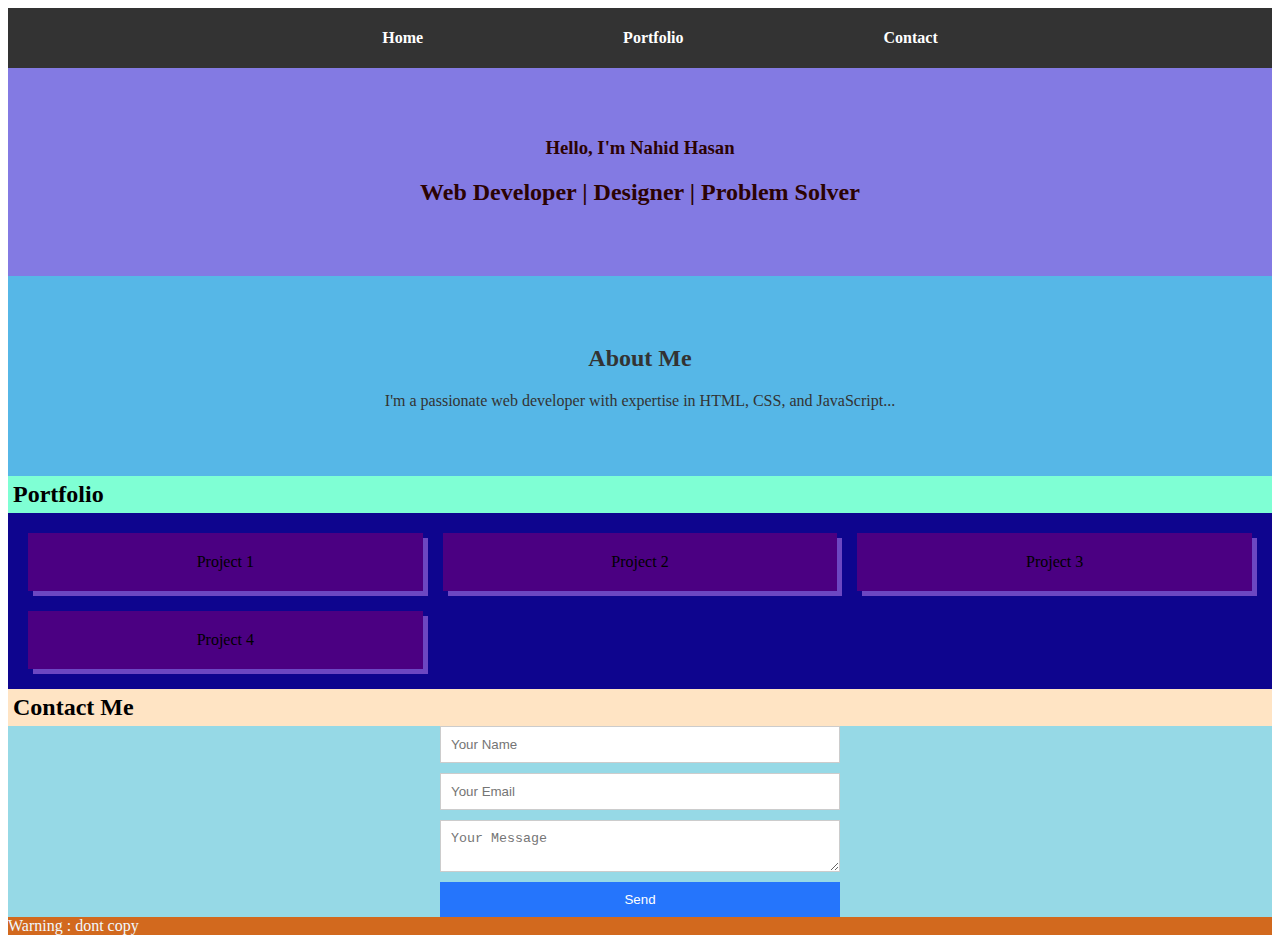
<file: index.html>
<!DOCTYPE html>
<html lang="en">
<head>
    <link rel="shortcut icon" href="DSC_5313.JPG">
    <meta charset="UTF-8">
    <meta name="viewport" content="width=device-width, initial-scale=1.0">
    <title>My portfolio</title>
    <link rel="stylesheet" href="My_first_portfolio.css">
</head>
<body>
    <header>
        <nav>
          <ul>
            <li><a href="/first/index.html" id="Home">Home</a></li>
            <li><a href="My_first_portfolio.html" id="portfolio">Portfolio</a></li>
            <li><a href="/first/form.html" id="contact">Contact</a></li>
          </ul>
        </nav>
    </header>

    <div id="nahid"><h3>Hello, I'm Nahid Hasan</h3>
    <h2>Web Developer | Designer | Problem Solver</h2></div>
      <section id="about">
        <h2>About Me</h2>
        <p>I'm a passionate web developer with expertise in HTML, CSS, and JavaScript...</p>

      </section>
      <section id="portfolio">
        <h2 id="portfolioxx">Portfolio</h2>
        <div class="projects">
          <div class="project-card">Project 1</div>
          <div class="project-card">Project 2</div>
          <div class="project-card">Project 3</div>
          <div class="project-card">Project 4</div>
        </div>
      </section>
      <div id="me"><section id="contact">
        <h2 id="hh" style="background-color: bisque; padding: 5px; margin: 0;">Contact Me</h2>
        <form>
          <input type="text" placeholder="Your Name" required>
          <input type="email" placeholder="Your Email" required>
          <textarea placeholder="Your Message" required></textarea>
          <button type="submit">Send</button>
        </form>
      </section></div>
      <footer style="background-color: chocolate; color: aliceblue;">Warning : dont copy</footer>
                            
</body>
</html>
</file>
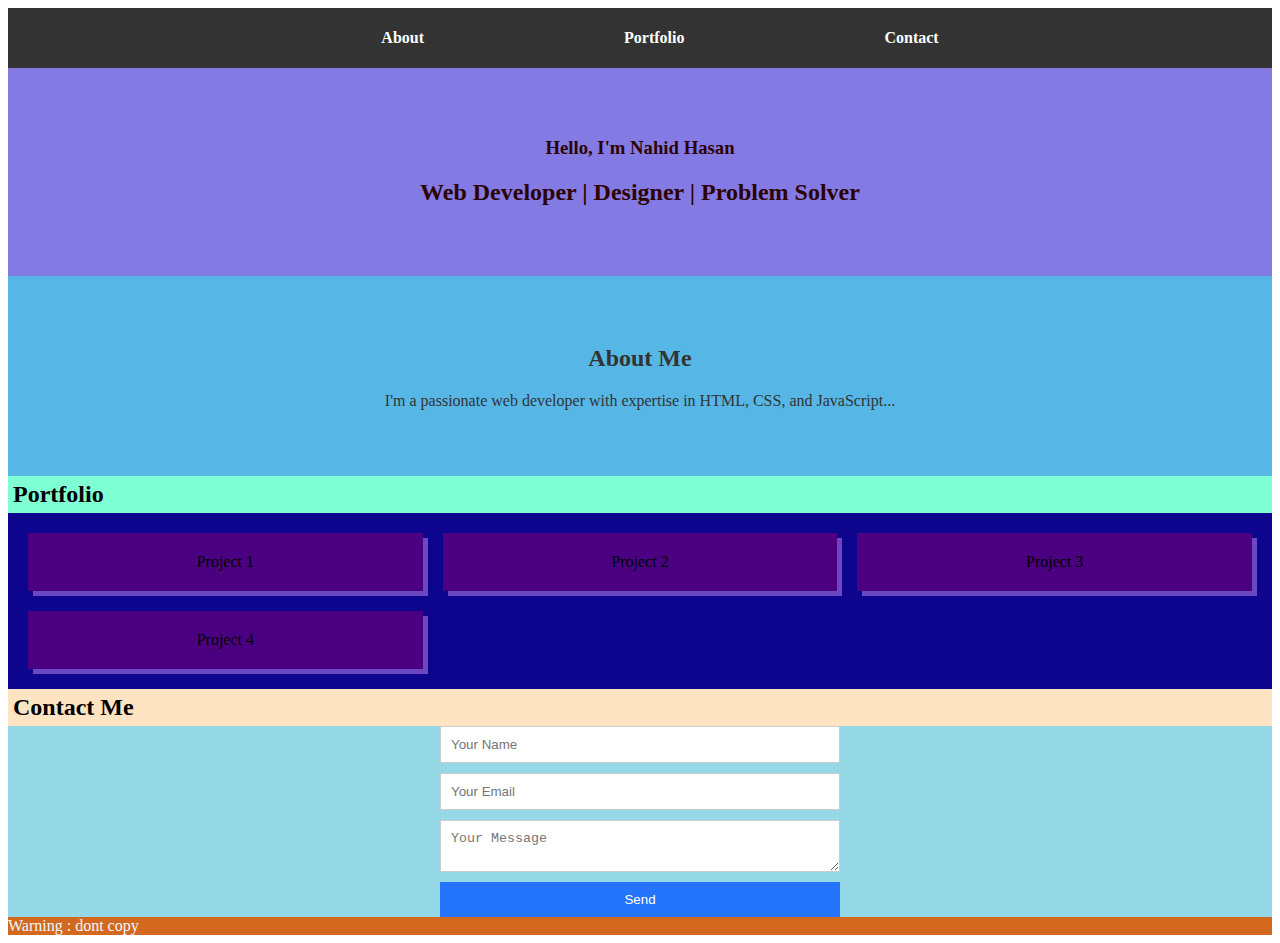
<file: My_first_portfolio.html>
<!DOCTYPE html>
<html lang="en">
<head>
    <link rel="shortcut icon" href="DSC_5313.JPG">
    <meta charset="UTF-8">
    <meta name="viewport" content="width=device-width, initial-scale=1.0">
    <title>My portfolio</title>
    <link rel="stylesheet" href="My_first_portfolio.css">
</head>
<body>
    <header>
        <nav>
          <ul>
            <li><a href="#about" id="about1">About</a></li>
            <li><a href="#portfolio" id="portfolio">Portfolio</a></li>
            <li><a href="#contact" id="contact">Contact</a></li>
          </ul>
        </nav>
    </header>

    <div id="nahid"><h3>Hello, I'm Nahid Hasan</h3>
    <h2>Web Developer | Designer | Problem Solver</h2></div>
      <section id="about">
        <h2>About Me</h2>
        <p>I'm a passionate web developer with expertise in HTML, CSS, and JavaScript...</p>

      </section>
      <section id="portfolio">
        <h2 id="portfolioxx">Portfolio</h2>
        <div class="projects">
          <div class="project-card">Project 1</div>
          <div class="project-card">Project 2</div>
          <div class="project-card">Project 3</div>
          <div class="project-card">Project 4</div>
        </div>
      </section>
      <div id="me"><section id="contact">
        <h2 id="hh" style="background-color: bisque; padding: 5px; margin: 0;">Contact Me</h2>
        <form>
          <input type="text" placeholder="Your Name" required>
          <input type="email" placeholder="Your Email" required>
          <textarea placeholder="Your Message" required></textarea>
          <button type="submit">Send</button>
        </form>
      </section></div>
      <footer style="background-color: chocolate; color: aliceblue;">Warning : dont copy</footer>
                            
</body>
</html>
</file>
<file: My_first_portfolio.css>
header {
    background: #333;
    color: #fff;
    padding-top: 5px;
    padding-bottom: 5px;
  }
  #about1{
    padding-top: 5px;
    padding-bottom: 5px;
    padding-left: 0px;
    text-align: left;
  }
  nav ul {
    display:flex;
    justify-content: center;
    list-style: none;
    gap: 200px;
  }
  nav ul li a {
    text-decoration: none;
    color: white;
    font-weight: bold;
  }
  nav ul li a:hover {
    color: #f39c12;
  }
  #nahid {
    text-align: center;
    padding: 50px 20px;
  background-color: rgba(131, 122, 227, 100);
    color: rgb(44, 3, 3);
  }
  #about {
    padding: 50px 20px;
    background: #56b7e7;
    color: #333;
    text-align: center;
  }
  .projects {
    display: grid;
    grid-template-columns: repeat(auto-fit, minmax(300px, 1fr));
    gap: 20px;
    padding: 20px;
    background-color: #0e058e;
  }
  .project-card {
    background: indigo ;
    box-shadow: 5px 5px rgb(108, 71, 194);
    padding: 20px;
    text-align: center;
  }
  form {
    display: flex;
    flex-direction: column;
    gap: 10px;
    width: 100%;
    max-width: 400px;
    margin: 0 auto;
  }
  form input, form textarea {
    padding: 10px;
    border: 1px solid #ccc;
  }
  form button {
    padding: 10px;
    background: #2575fc;
    color: white;
    border: none;
  }
  form button:hover {
    background: #6a11cb;
  }
  #portfolioxx{
    background-color: aquamarine;
    padding: 5px;
    margin: 0;
    border: 0;
  }
  #me
  {
    background-color: rgb(150, 217, 230);
  }
</file>
